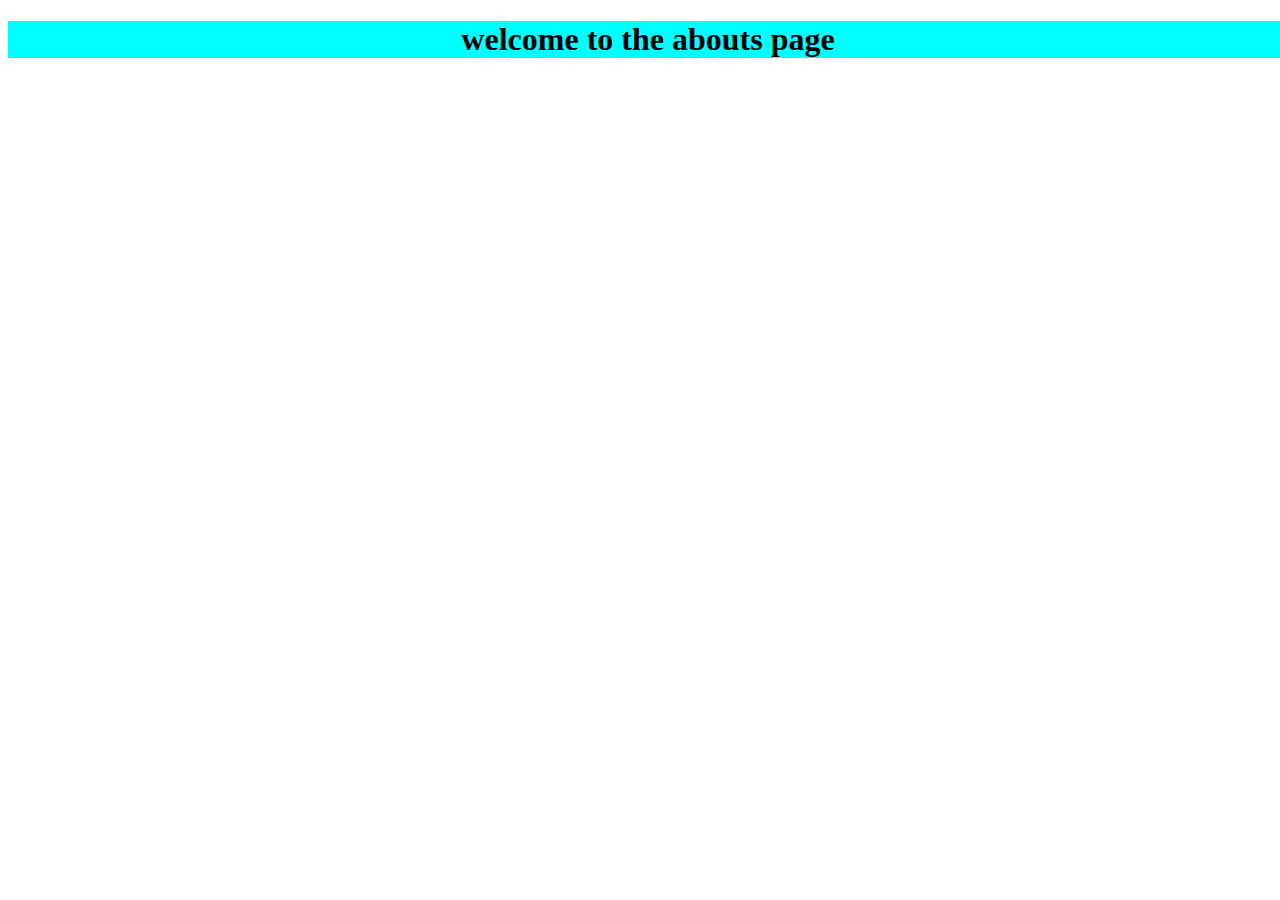
<file: abouts.html>
<!DOCTYPE html>
<html lang="en">
<head>
    <meta charset="UTF-8">
    <meta name="viewport" content="width=device-width, initial-scale=1.0">
    <title>abouts</title>
</head>
<body style="width: 100%;">
    
        <h1 style="text-align: center;width: 100%;background-color: aqua;">welcome to the abouts page</h1>
   
</body>
</html>
</file>
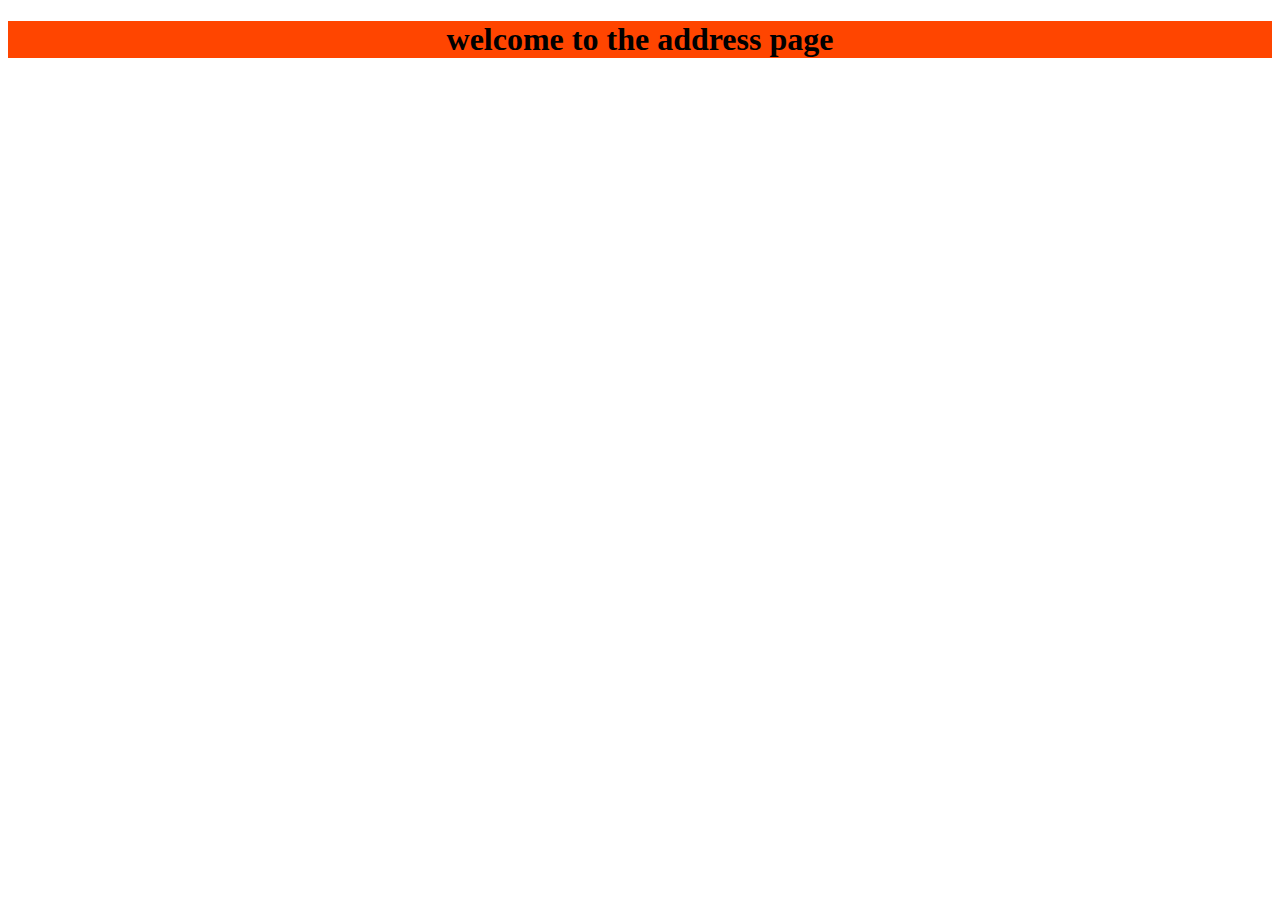
<file: address.html>
<!DOCTYPE html>
<html lang="en">
<head>
    <meta charset="UTF-8">
    <meta name="viewport" content="width=device-width, initial-scale=1.0">
    <title>address</title>
</head>
<body>
    <div>
        <h1 style="background-color: orangered;text-align: center;">welcome to the address page</h1>
    </div>
</body>
</html>
</file>
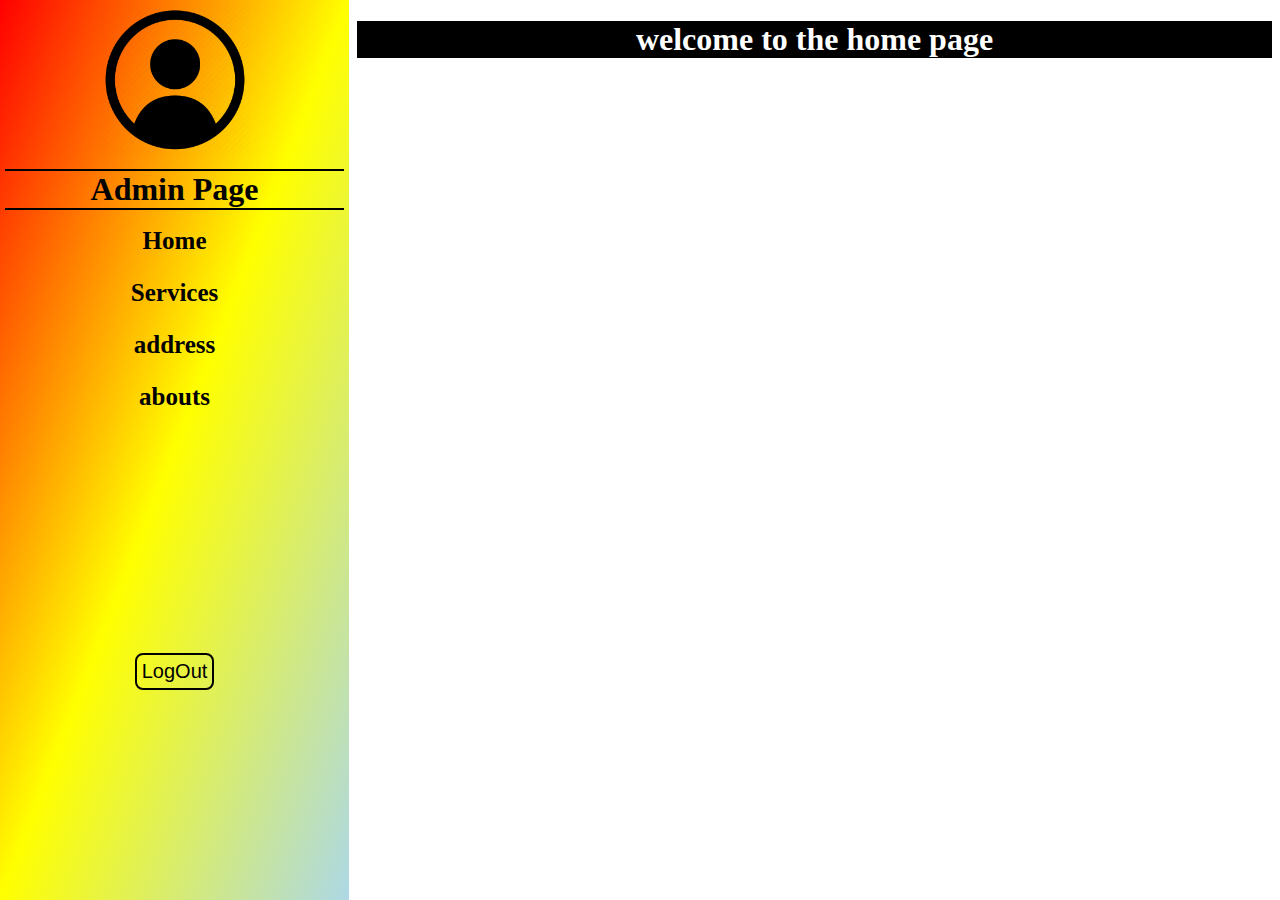
<file: dashboard.html>
<!DOCTYPE html>
<html lang="en">
<head>
    <meta charset="UTF-8">
    <meta name="viewport" content="width=device-width, initial-scale=1.0">
    <title>Document</title>
    <link rel="stylesheet" href="./task 1/dashboard.css" type="text/css"/>
    <script>
        // window.addEventListener('load',function(){
        //         let email=localStorage.getItem('email');
        //         if(email)
        //            {
        //               document.getElementById('msg').innerHTML="this is your Email :" +email;
        //           }
        // });
        window.addEventListener('load',function(){
                document.getElementById('maincontent').innerHTML="<object style='width:100%;height:100vh' data=home.html type=text/html ><object>";
        });
       function logout(){
        localStorage.removeItem('email');
        window.location.href="index.html";
       }

    function loadpage(page){
            // if(page==='home'){
            // document.getElementById('maincontent').innerHTML="<object style='width:100%;height:100vh' data=home.html type=text/html ><object>";
            // }
            // else if(page==='services'){
            // document.getElementById('maincontent').innerHTML="<object  style='width:100%;height:100vh' data=services.html type=text/html ><object>";
            // }
            // else if(page==='address'){
            // document.getElementById('maincontent').innerHTML="<object style='width:100%;height:100vh'data=address.html type=text/html ><object>";
            // }
            // else if(page==='abouts'){
            // document.getElementById('maincontent').innerHTML="<object  style='width:100%;height:100vh' data=abouts.html type=text/html ><object>";
            // }
            switch(page){
                case 'home':
                 document.getElementById('maincontent').innerHTML="<object style='width:100%;height:100vh' data=home.html type=text/html ><object>";
                    break;
                case 'services':
                 document.getElementById('maincontent').innerHTML="<object  style='width:100%;height:100vh' data=services.html type=text/html ><object>";
                    break;
                case 'address':
                document.getElementById('maincontent').innerHTML="<object  style='width:100%;height:100vh' data=address.html type=text/html ><object>";
                    break;
                case 'abouts':
                document.getElementById('maincontent').innerHTML="<object  style='width:100%;height:100vh' data=abouts.html type=text/html ><object>";
                    break;
                default:
                    console.log("page not found");
                }
        }
    </script>
    
</head>
<body>
    
        
        <div class="sidebar">
         <img src="./images/Profile-512.png" alt="profileimg" class="profileimg"/>
         <h1>Admin Page</h1>
         <div class="adminpage">
            
               <a href="#" onclick="loadpage('home')">Home</a>
               <a href="#" onclick="loadpage('services')">Services</a>
               <a href="#" onclick="loadpage('address')">address</a>
               <a href="#" onclick="loadpage('abouts')">abouts</a>
           
         </div>
         
       
        <button class="logout" onclick="logout()">LogOut</button>
         </div>
         <div class="rightsidebar" id="maincontent">
            
            <h1 style="text-align: center;">Welcome to Dashboard </h1>
            <p id="msg" style="text-align: center;">this is your Email :</p>
         </div>
   
</body>
</html>
</file>
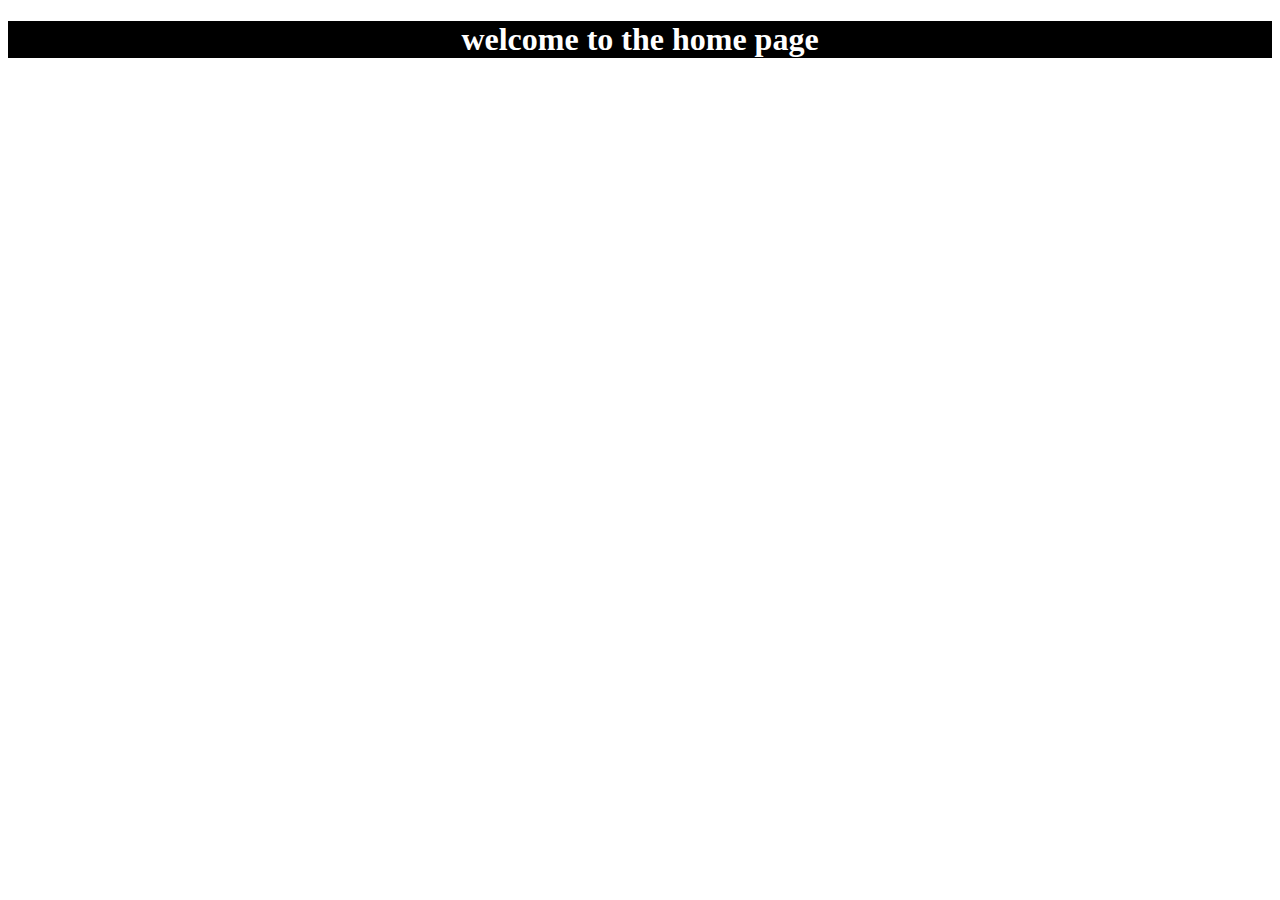
<file: home.html>
<!DOCTYPE html>
<html lang="en">
<head>
    <meta charset="UTF-8">
    <meta name="viewport" content="width=device-width, initial-scale=1.0">
    <title>Home</title>
</head>
<body>
    <div id="chitu">
        <h1 style="text-align: center;background-color: black;color: white;">welcome to the home page</h1>
    </div>
</body>
</html>
</file>
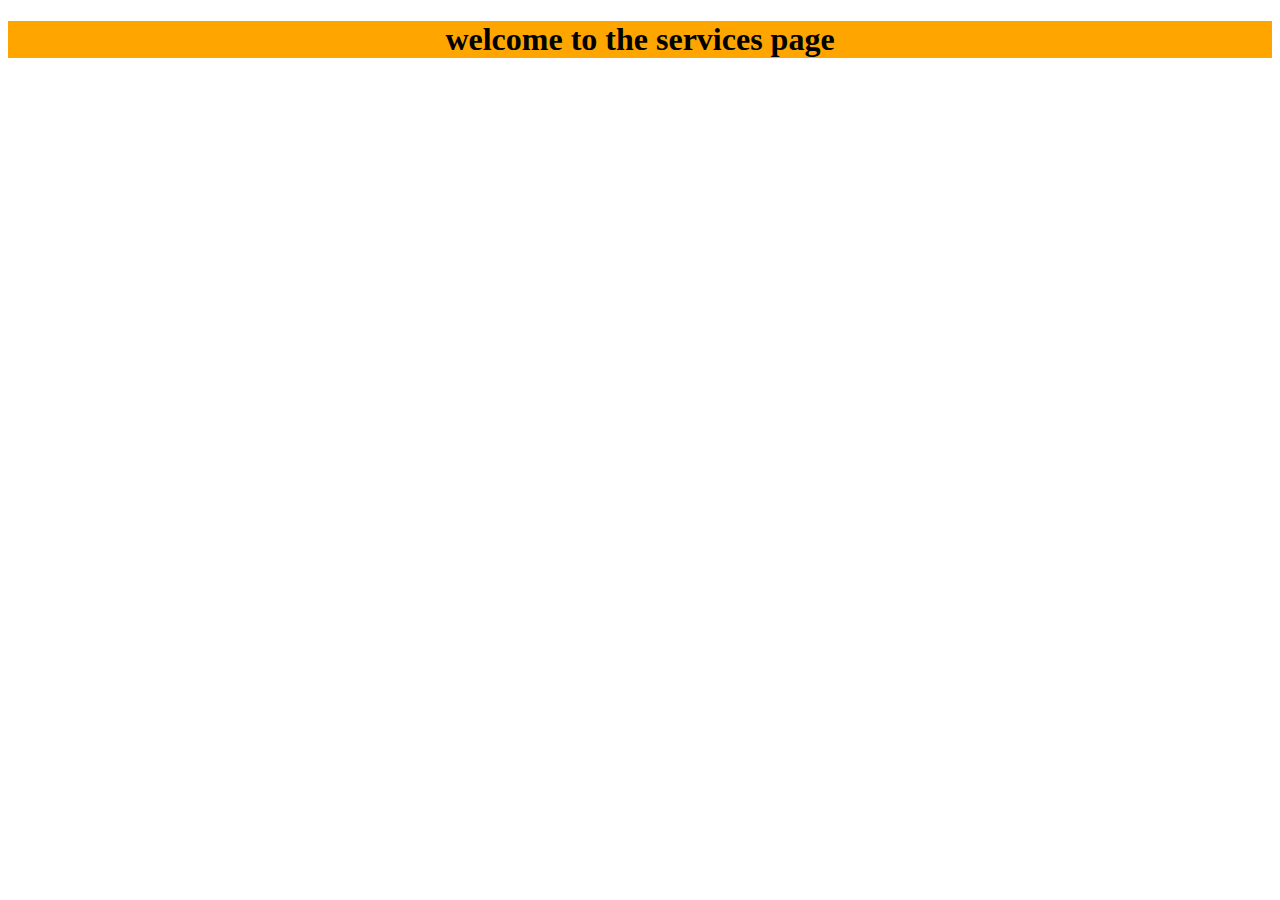
<file: services.html>
<!DOCTYPE html>
<html lang="en">
<head>
    <meta charset="UTF-8">
    <meta name="viewport" content="width=device-width, initial-scale=1.0">
    <title>services</title>
</head>
<body>
    <div>
        <h1 style="text-align: center;background-color: orange;color: black;">welcome to the services page</h1>
    </div>
</body>
</html>
</file>
<file: task 1/dashboard.css>
*{
    padding: 0px;
    margin: 0px;
    box-sizing: border-box;
}
body{
    display: flex;
}
.sidebar{
    width: 30%;
    height: 100vh;
    text-align: center;
  
    background: linear-gradient(to bottom right, red, yellow,lightblue);
}
.sidebar> h1{

    margin: 5px;
    border-top: 2px solid black;
    border-bottom: 2px solid black;
}
.profileimg{

    margin: 5px;
    width: 150px;
    height: 150px;

}

.adminpage{
    display: flex;
    flex-direction: column;
    margin: 2px;
    margin-bottom: 230px;
}
.adminpage> a{
    margin: 10px;
    text-decoration: none;
    font-size: 25px;
    font-weight: bolder;
    color: black;
    border: 2px solid transparent;
}
.adminpage>a:hover{
    border: 2px solid black;
    border-radius: 10px;
    box-shadow: 0px 0px 10px black;
}

.logout{
    padding: 5px;
    font-size: 20px;
    background-color: transparent;
    border-radius: 8px;
    border:2px solid black;
}
.rightsidebar{
    width: 80%;
    height: 100vh;
    display: flex;
    flex-direction: column;
    align-items: center;
    
}
</file>
